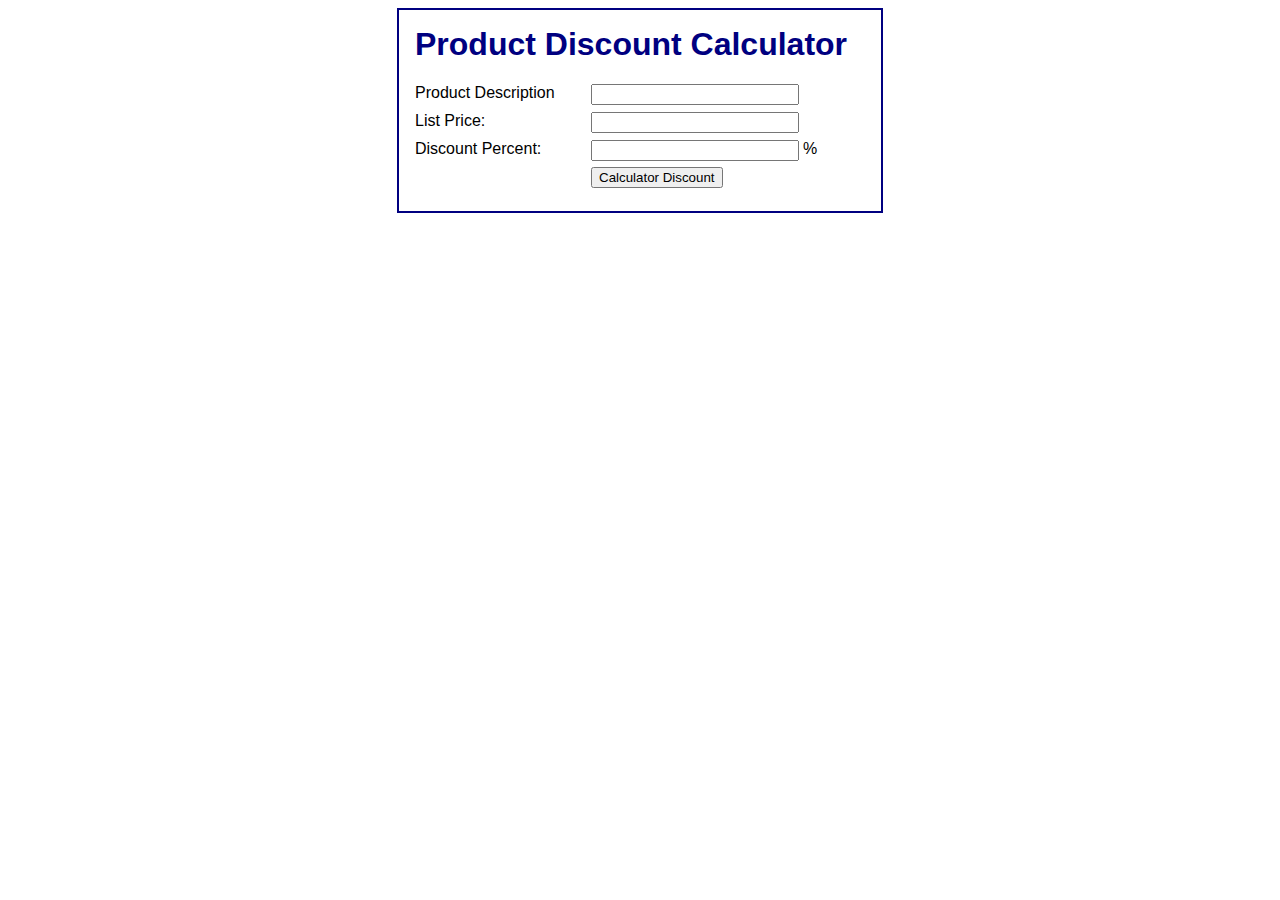
<file: itc240/assignment2/index.html>
<!DOCTYPE html>
<html>
    <head>
        <title>Product Discount Calculator</title>
        <link rel="stylesheet" type="text/css" href="main.css">
    </head>
    <body>
        <main>
            <h1>Product Discount Calculator</h1>
            <form action="display_discount.php" method="POST">
                <div id="data">
                    <label>Product Description</label>
                    <input type="text" name="product_description">
                    <br>
                    <label>List Price:</label>
                    <input type="text" name="list_price">
                    <br>
                    <label>Discount Percent:</label>
                    <input type="text" name="discount_percent"><span>%</span>
                    <br>
                </div>
                <div id="buttons">
                    <label>&nbsp</label>
                    <input type="submit" value="Calculator Discount">
                    <br>
                </div>
            </form>
        </main>
    </body>
</html>
</file>
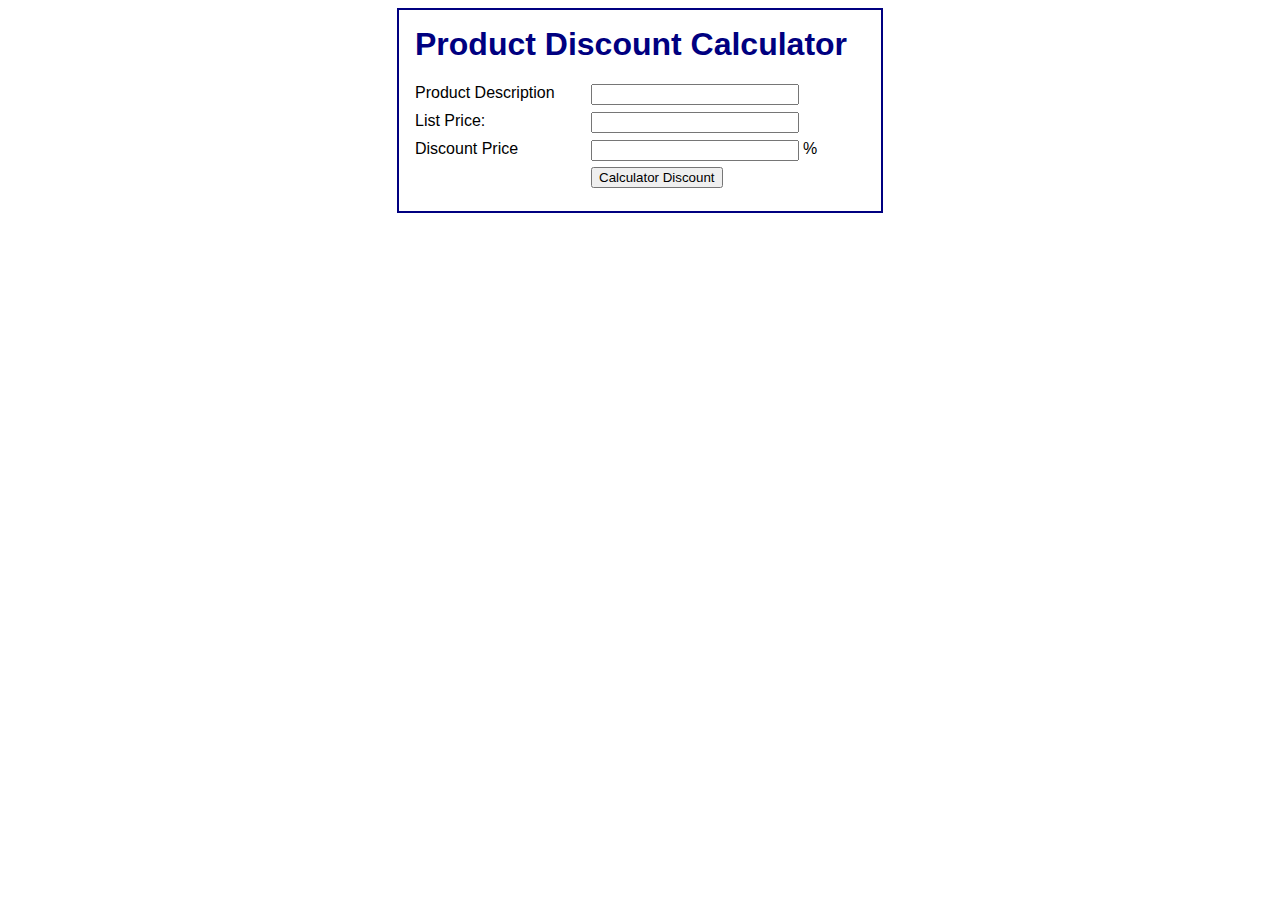
<file: itc240/itc240w20/index.html>
<!DOCTYPE html>
<html>
    <head>
        <title>Product Discount Calculator</title>
        <link rel="stylesheet" type="text/css" href="main.css">
    </head>
    <body>
        <main>
            <h1>Product Discount Calculator</h1>
            <form action="display_discount.php" method="POST">
                <div id="data">
                    <label>Product Description</label>
                    <input type="text" name="product_description">
                    <br>
                    <label>List Price:</label>
                    <input type="text" name="list_price">
                    <br>
                    <label>Discount Price</label>
                    <input type="text" name="discount_percent"><span>%</span>
                    <br>

                </div>
                <div id="buttons">
                    <label>&nbsp</label>
                    <input type="submit" value="Calculator Discount">
                    <br>
                </div>
            </form>
        </main>
    </body>
</html>
</file>
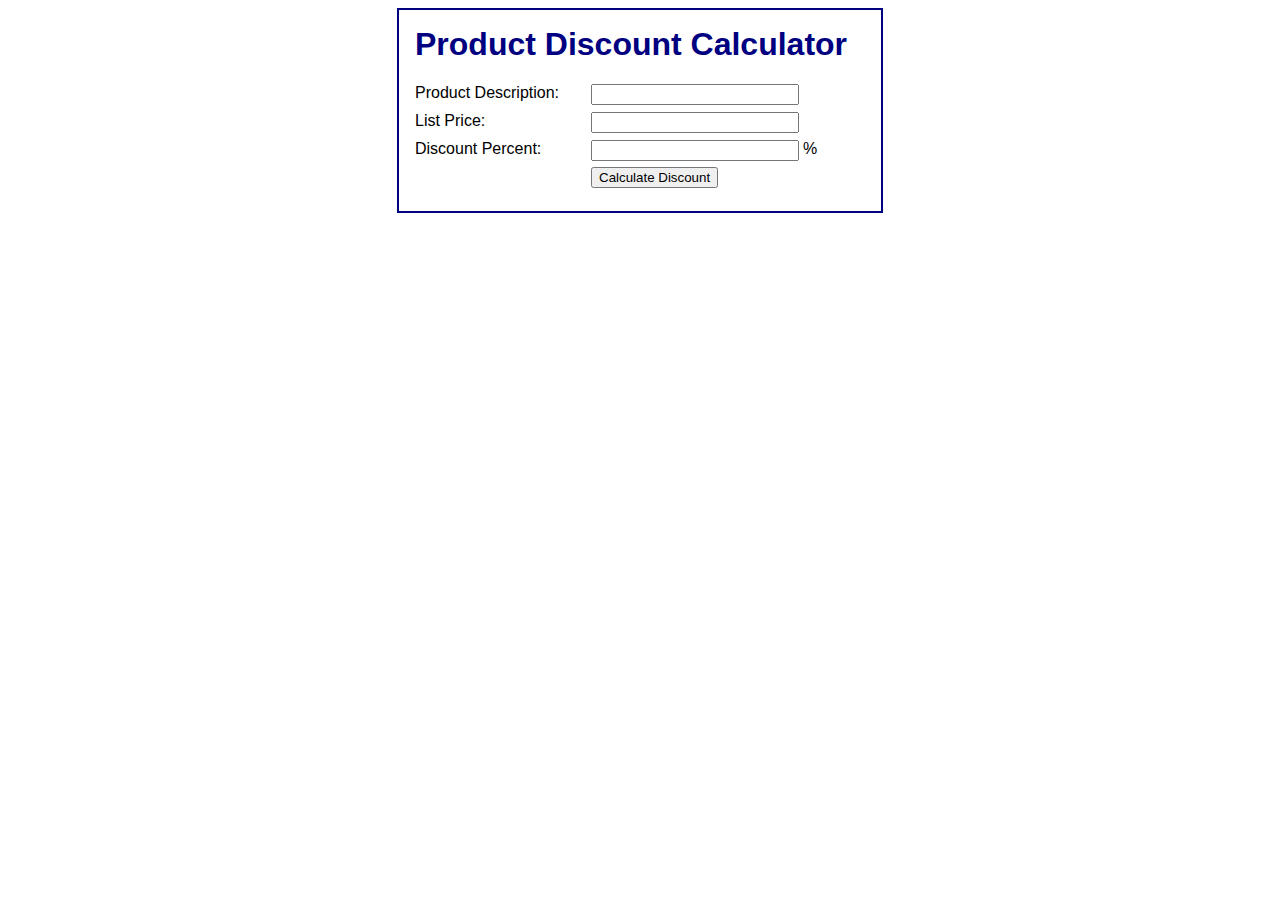
<file: itc240/php3-practicefiles/book_apps/ch01_product_discount/index.html>
<!DOCTYPE html>
<html>
<head>
    <title>Product Discount Calculator</title>
    <link rel="stylesheet" type="text/css" href="main.css">
</head>

<body>
    <main>
        <h1>Product Discount Calculator</h1>
        <form action="display_discount.php" method="post">

            <div id="data">
                <label>Product Description:</label>
                <input type="text" name="product_description"><br>

                <label>List Price:</label>
                <input type="text" name="list_price"><br>

                <label>Discount Percent:</label>
                <input type="text" name="discount_percent"><span>%</span><br>
            </div>

            <div id="buttons">
                <label>&nbsp;</label>
                <input type="submit" value="Calculate Discount"><br>
            </div>

        </form>
    </main>
</body>
</html>
</file>
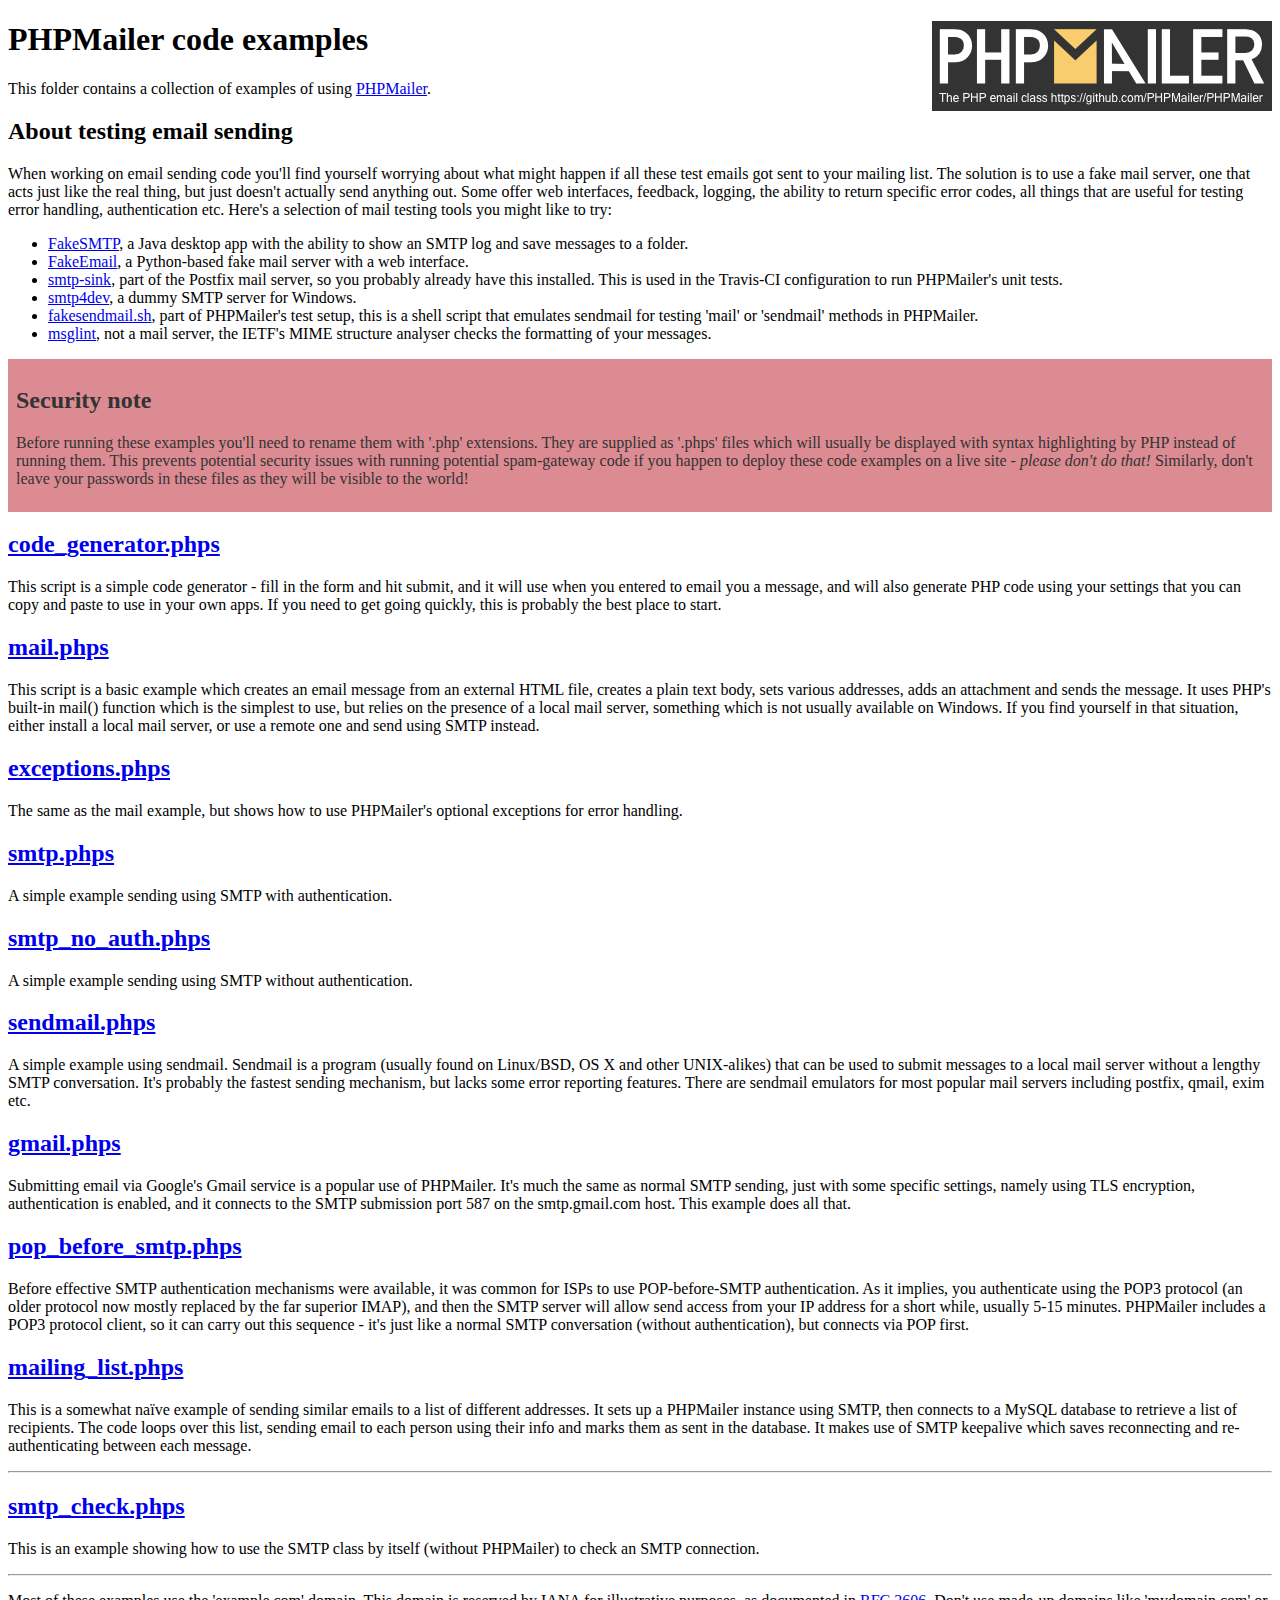
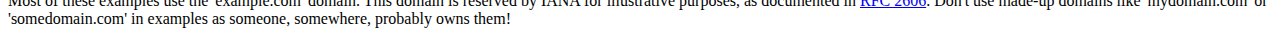
<file: itc240/php3-practicefiles/book_apps/PHPMailer/examples/index.html>
<!DOCTYPE html>
<html>
<head>
	<meta charset="UTF-8">
	<title>PHPMailer Examples</title>
</head>
<body>
<h1>PHPMailer code examples<a href="https://github.com/PHPMailer/PHPMailer"><img src="images/phpmailer.png" style="float:right; border:0;" alt="PHPMailer logo"></a></h1>
<p>This folder contains a collection of examples of using <a href="https://github.com/PHPMailer/PHPMailer">PHPMailer</a>.</p>
<h2>About testing email sending</h2>
<p>When working on email sending code you'll find yourself worrying about what might happen if all these test emails got sent to your mailing list. The solution is to use a fake mail server, one that acts just like the real thing, but just doesn't actually send anything out. Some offer web interfaces, feedback, logging, the ability to return specific error codes, all things that are useful for testing error handling, authentication etc. Here's a selection of mail testing tools you might like to try:</p>
<ul>
  <li><a href="https://github.com/Nilhcem/FakeSMTP">FakeSMTP</a>, a Java desktop app with the ability to show an SMTP log and save messages to a folder. </li>
  <li><a href="https://github.com/isotoma/FakeEmail">FakeEmail</a>, a Python-based fake mail server with a web interface.</li>
  <li><a href="http://www.postfix.org/smtp-sink.1.html">smtp-sink</a>, part of the Postfix mail server, so you probably already have this installed. This is used in the Travis-CI configuration to run PHPMailer's unit tests.</li>
  <li><a href="http://smtp4dev.codeplex.com">smtp4dev</a>, a dummy SMTP server for Windows.</li>
  <li><a href="https://github.com/PHPMailer/PHPMailer/blob/master/test/fakesendmail.sh">fakesendmail.sh</a>, part of PHPMailer's test setup, this is a shell script that emulates sendmail for testing 'mail' or 'sendmail' methods in PHPMailer.</li>
  <li><a href="http://tools.ietf.org/tools/msglint/">msglint</a>, not a mail server, the IETF's MIME structure analyser checks the formatting of your messages.</li>
</ul>
<div style="padding: 8px; color: #333333; background-color: #dc8b92">
<h2>Security note</h2>
<p>Before running these examples you'll need to rename them with '.php' extensions. They are supplied as '.phps' files which will usually be displayed with syntax highlighting by PHP instead of running them. This prevents potential security issues with running potential spam-gateway code if you happen to deploy these code examples on a live site - <em>please don't do that!</em> Similarly, don't leave your passwords in these files as they will be visible to the world!</p>
</div>
<h2><a href="code_generator.phps">code_generator.phps</a></h2>
<p>This script is a simple code generator - fill in the form and hit submit, and it will use when you entered to email you a message, and will also generate PHP code using your settings that you can copy and paste to use in your own apps. If you need to get going quickly, this is probably the best place to start.</p>
<h2><a href="mail.phps">mail.phps</a></h2>
<p>This script is a basic example which creates an email message from an external HTML file, creates a plain text body, sets various addresses, adds an attachment and sends the message. It uses PHP's built-in mail() function which is the simplest to use, but relies on the presence of a local mail server, something which is not usually available on Windows. If you find yourself in that situation, either install a local mail server, or use a remote one and send using SMTP instead.</p>
<h2><a href="exceptions.phps">exceptions.phps</a></h2>
<p>The same as the mail example, but shows how to use PHPMailer's optional exceptions for error handling.</p>
<h2><a href="smtp.phps">smtp.phps</a></h2>
<p>A simple example sending using SMTP with authentication.</p>
<h2><a href="smtp_no_auth.phps">smtp_no_auth.phps</a></h2>
<p>A simple example sending using SMTP without authentication.</p>
<h2><a href="sendmail.phps">sendmail.phps</a></h2>
<p>A simple example using sendmail. Sendmail is a program (usually found on Linux/BSD, OS X and other UNIX-alikes) that can be used to submit messages to a local mail server without a lengthy SMTP conversation. It's probably the fastest sending mechanism, but lacks some error reporting features. There are sendmail emulators for most popular mail servers including postfix, qmail, exim etc.</p>
<h2><a href="gmail.phps">gmail.phps</a></h2>
<p>Submitting email via Google's Gmail service is a popular use of PHPMailer. It's much the same as normal SMTP sending, just with some specific settings, namely using TLS encryption, authentication is enabled, and it connects to the SMTP submission port 587 on the smtp.gmail.com host. This example does all that.</p>
<h2><a href="pop_before_smtp.phps">pop_before_smtp.phps</a></h2>
<p>Before effective SMTP authentication mechanisms were available, it was common for ISPs to use POP-before-SMTP authentication. As it implies, you authenticate using the POP3 protocol (an older protocol now mostly replaced by the far superior IMAP), and then the SMTP server will allow send access from your IP address for a short while, usually 5-15 minutes. PHPMailer includes a POP3 protocol client, so it can carry out this sequence - it's just like a normal SMTP conversation (without authentication), but connects via POP first.</p>
<h2><a href="mailing_list.phps">mailing_list.phps</a></h2>
<p>This is a somewhat naïve example of sending similar emails to a list of different addresses. It sets up a PHPMailer instance using SMTP, then connects to a MySQL database to retrieve a list of recipients. The code loops over this list, sending email to each person using their info and marks them as sent in the database. It makes use of SMTP keepalive which saves reconnecting and re-authenticating between each message.</p>
<hr>
<h2><a href="smtp_check.phps">smtp_check.phps</a></h2>
<p>This is an example showing how to use the SMTP class by itself (without PHPMailer) to check an SMTP connection.</p>
<hr>
<p>Most of these examples use the 'example.com' domain. This domain is reserved by IANA for illustrative purposes, as documented in <a href="http://tools.ietf.org/html/rfc2606">RFC 2606</a>. Don't use made-up domains like 'mydomain.com' or 'somedomain.com' in examples as someone, somewhere, probably owns them!</p>
</body>
</html>
</file>
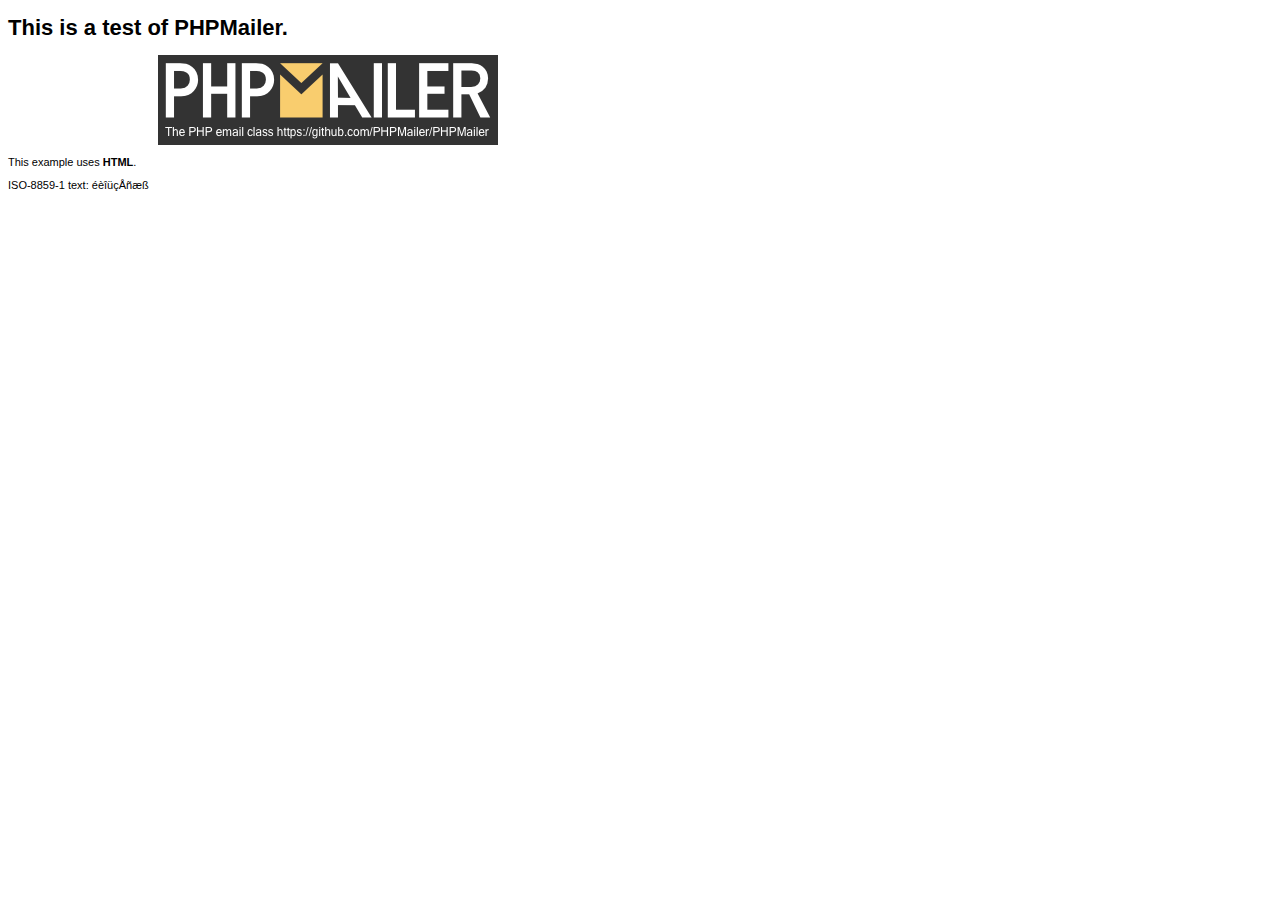
<file: itc240/php3-practicefiles/book_apps/PHPMailer/examples/contents.html>
<!DOCTYPE HTML PUBLIC "-//W3C//DTD HTML 4.01 Transitional//EN" "http://www.w3.org/TR/html4/loose.dtd">
<html>
<head>
  <meta http-equiv="Content-Type" content="text/html; charset=iso-8859-1">
  <title>PHPMailer Test</title>
</head>
<body>
<div style="width: 640px; font-family: Arial, Helvetica, sans-serif; font-size: 11px;">
  <h1>This is a test of PHPMailer.</h1>
  <div align="center">
    <a href="https://github.com/PHPMailer/PHPMailer/"><img src="images/phpmailer.png" height="90" width="340" alt="PHPMailer rocks"></a>
  </div>
  <p>This example uses <strong>HTML</strong>.</p>
  <p>ISO-8859-1 text: ���������</p>
</div>
</body>
</html>
</file>
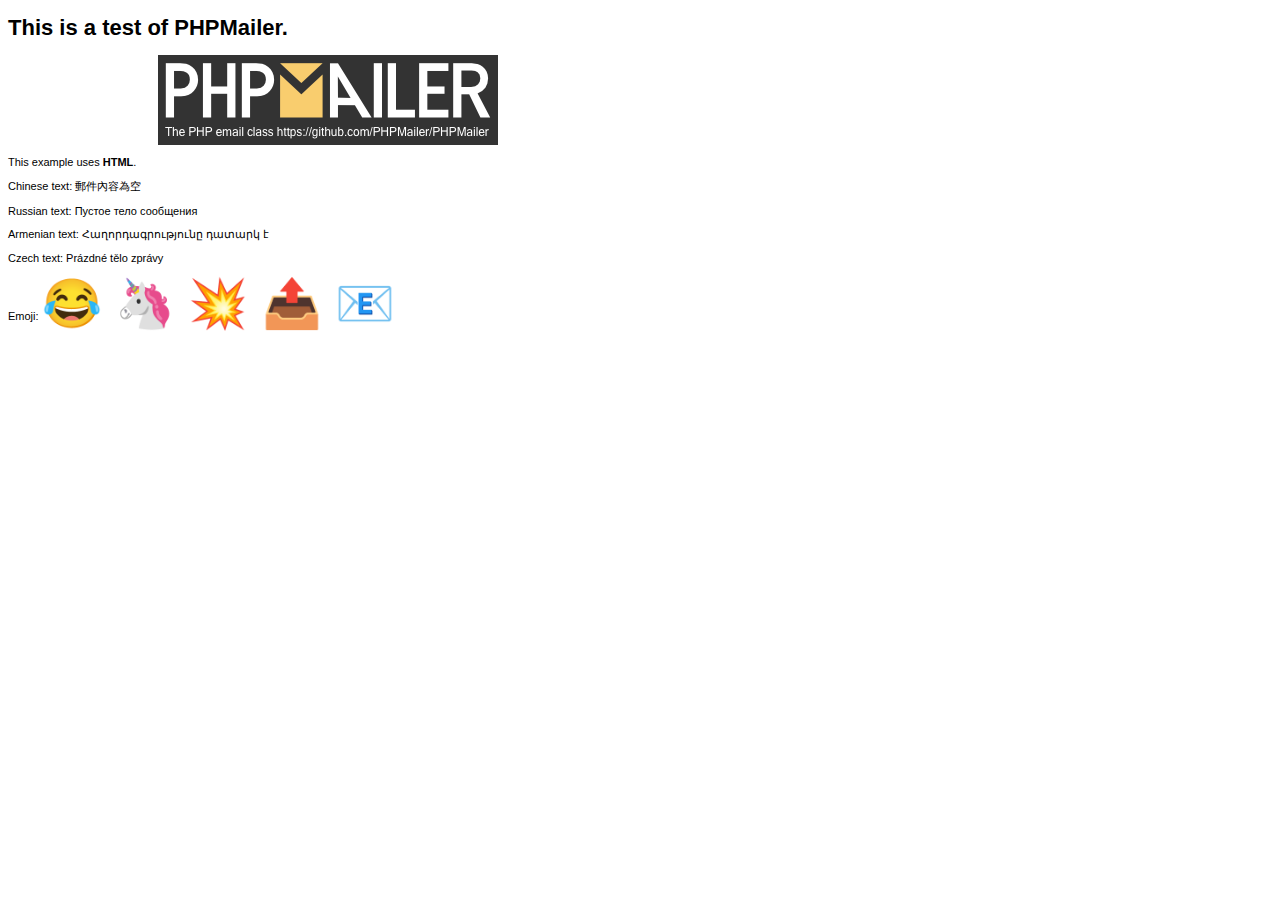
<file: itc240/php3-practicefiles/book_apps/PHPMailer/examples/contentsutf8.html>
<!DOCTYPE HTML PUBLIC "-//W3C//DTD HTML 4.01 Transitional//EN" "http://www.w3.org/TR/html4/loose.dtd">
<html>
<head>
  <meta http-equiv="Content-Type" content="text/html; charset=utf-8">
  <title>PHPMailer Test</title>
</head>
<body>
<div style="width: 640px; font-family: Arial, Helvetica, sans-serif; font-size: 11px;">
  <h1>This is a test of PHPMailer.</h1>
  <div align="center">
    <a href="https://github.com/PHPMailer/PHPMailer/"><img src="images/phpmailer.png" height="90" width="340" alt="PHPMailer rocks"></a>
  </div>
  <p>This example uses <strong>HTML</strong>.</p>
  <p>Chinese text: 郵件內容為空</p>
  <p>Russian text: Пустое тело сообщения</p>
  <p>Armenian text: Հաղորդագրությունը դատարկ է</p>
  <p>Czech text: Prázdné tělo zprávy</p>
  <p>Emoji: <span style="font-size: 48px">😂 🦄 💥 📤 📧</span></p>
</div>
</body>
</html>
</file>
<file: itc240/assignment2/main.css>
body {
    font-family: Arial, Helvetica, sans-serif;
}

main {
    width: 450px;
    margin: 0 auto;
    padding: 1em;
    background: white;
    border: 2px solid navy;
}

h1 {
    margin-top: 0;
    color: navy;
}

label {
    width: 10em;
    float: left;
    padding-right: 1em;
    padding-bottom: .5em;
}

#data input {
    float: left;
    width: 15em;
    margin-bottom: .5em;
}

#data span {
    padding-left: .25em;
}

#buttons input {
    float: left;
    margin-bottom: .5em;
}

br {
    clear: left;
}
</file>
<file: itc240/itc240w20/main.css>
body {
    font-family: Arial, Helvetica, sans-serif;
}
main {
    width: 450px;
    margin: 0 auto;
    padding: 1em;
    background: white;
    border: 2px solid navy;
}
h1 {
    margin-top: 0;
    color: navy;
}
label {
    width: 10em;
    float: left;
    padding-right: 1em;
    padding-bottom: .5em;
}
#data input {
    float: left;
    width: 15em;
    margin-bottom: .5em;
}
#data span {
    padding-left: .25em;
}
#buttons input {
    margin-bottom: .5em;
}
br {
    clear: left;
}
</file>
<file: itc240/php3-practicefiles/book_apps/ch01_product_discount/main.css>
body {
    font-family: Arial, Helvetica, sans-serif;
}
main {
    display: block;
    width: 450px;
    margin: 0 auto;
    padding: 1em;
    background: white;
    border: 2px solid navy;
}
h1 {
    margin-top: 0;
    color: navy;
}
label {
    width: 10em;
    float: left;
    padding-right: 1em;
    padding-bottom: .5em;
}
#data input {
    float: left;
    width: 15em;
    margin-bottom: .5em;
}
#data span {
    padding-left: .25em;
}
#buttons input {
    float: left;
    margin-bottom: .5em;
}
br {
    clear: left;
}
</file>
